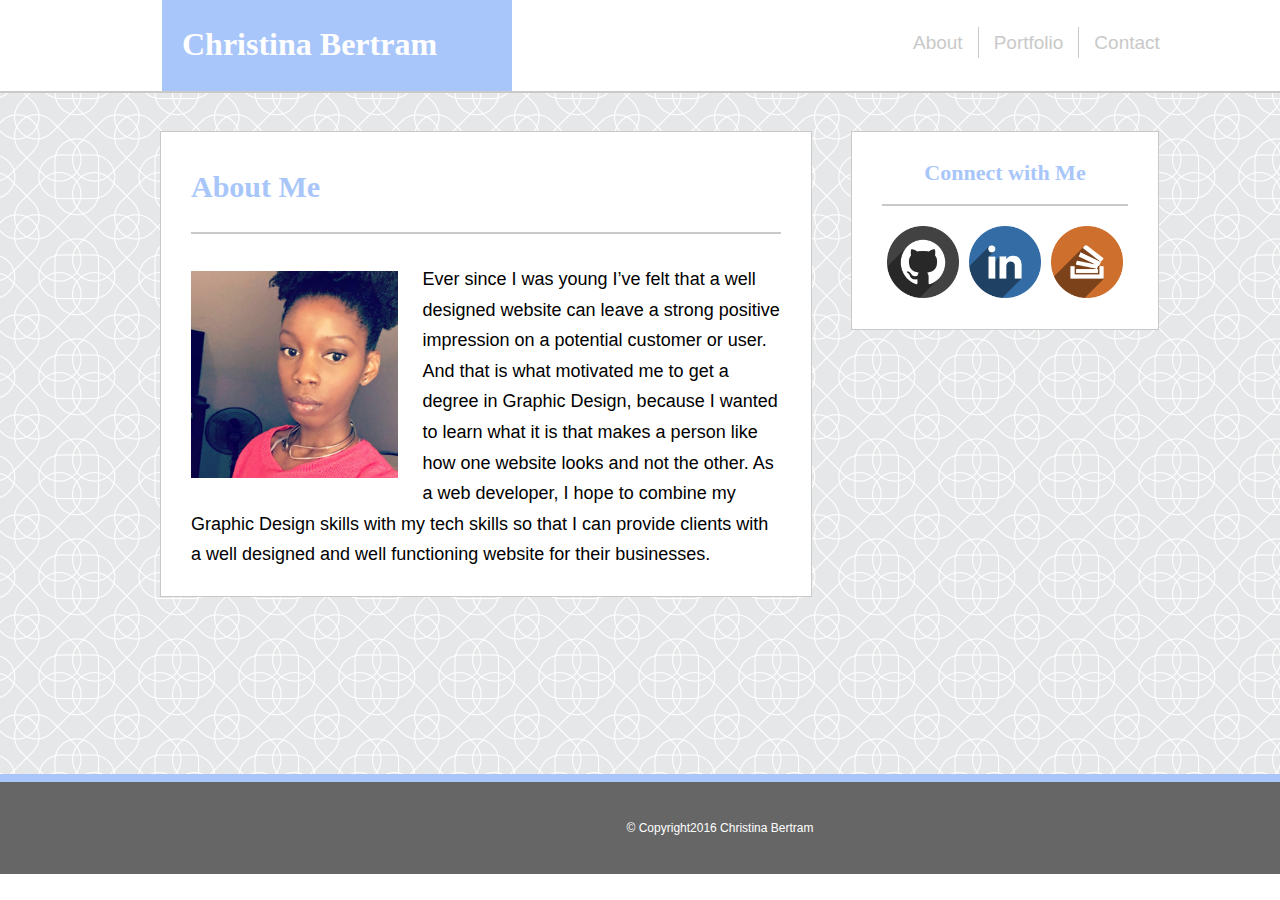
<file: index.html>
<!DOCTYPE html>
<html>

	<head>
		<title>Christina Bertram</title>
		<link rel="stylesheet" type="text/css" href="assets/css/reset.css">
		<link rel="stylesheet" type="text/css" href="assets/css/style.css">	
	</head>

	<body>

		<header>
			<div id="navbar">
				<div id="navtitle">
					<h1>Christina Bertram</h1>
				</div>
				<div id="links">
					<ul>
						<li><a href="index.html">About</a></li>
						<li><a href="portfolio.html">Portfolio</a></li>
						<li><a id="contact-btn" href="contact.html">Contact</a></li>
					</ul>
				</div>	
			</div>
		</header>

		<div class="background">
			<div class="entire">
				<div class="sections" id="main">
					<h2>About Me</h2>

					<hr id="main-hr"/>

					<img id="me" src="assets/images/IMG_6249.jpg" alt="Christina Bertram">
					<!-- <img id="me" src="assets/images/IMG_6249_2.JPG" alt="Christina Bertram"> -->

					<p>Ever since I was young I’ve felt that a well designed website can leave a strong positive impression on a potential customer or user. And that is what motivated me to get a degree in Graphic Design, because I wanted to learn what it is that makes a person like how one website looks and not the other. As a web developer, I hope to combine my Graphic Design skills with my tech skills so that I can provide clients with a well designed and well functioning website for their businesses. </p>
				</div>

				<div class="sections" id="sidebar">
					<h3>Connect with Me</h3>

					<hr/>
					<ul>
						<li><a href="https://github.com/cnb535"><img class="social" src="assets/images/if_github_287756.png" alt="GitHub Icon"></a></li>
						<li><a href="https://www.linkedin.com/in/cnb535/"><img class="social" src="assets/images/if_linkedin_287735.png" alt="LinkedIn Icon"></a></li>
						<li><a href="https://stackoverflow.com/users/8887322/c-bertram?tab=profile"><img class="social" src="assets/images/if_stackoverflow__287696.png" alt="StackOverflow Icon"></a></li>
					</ul>
				</div>
			</div>
		</div>
		<div class="push"></div>
		<div class="footer">
			<div class="push">
				<p>&copy; Copyright2016 Christina Bertram</p>
			</div>
		</div>

	</body>
</html>
</file>
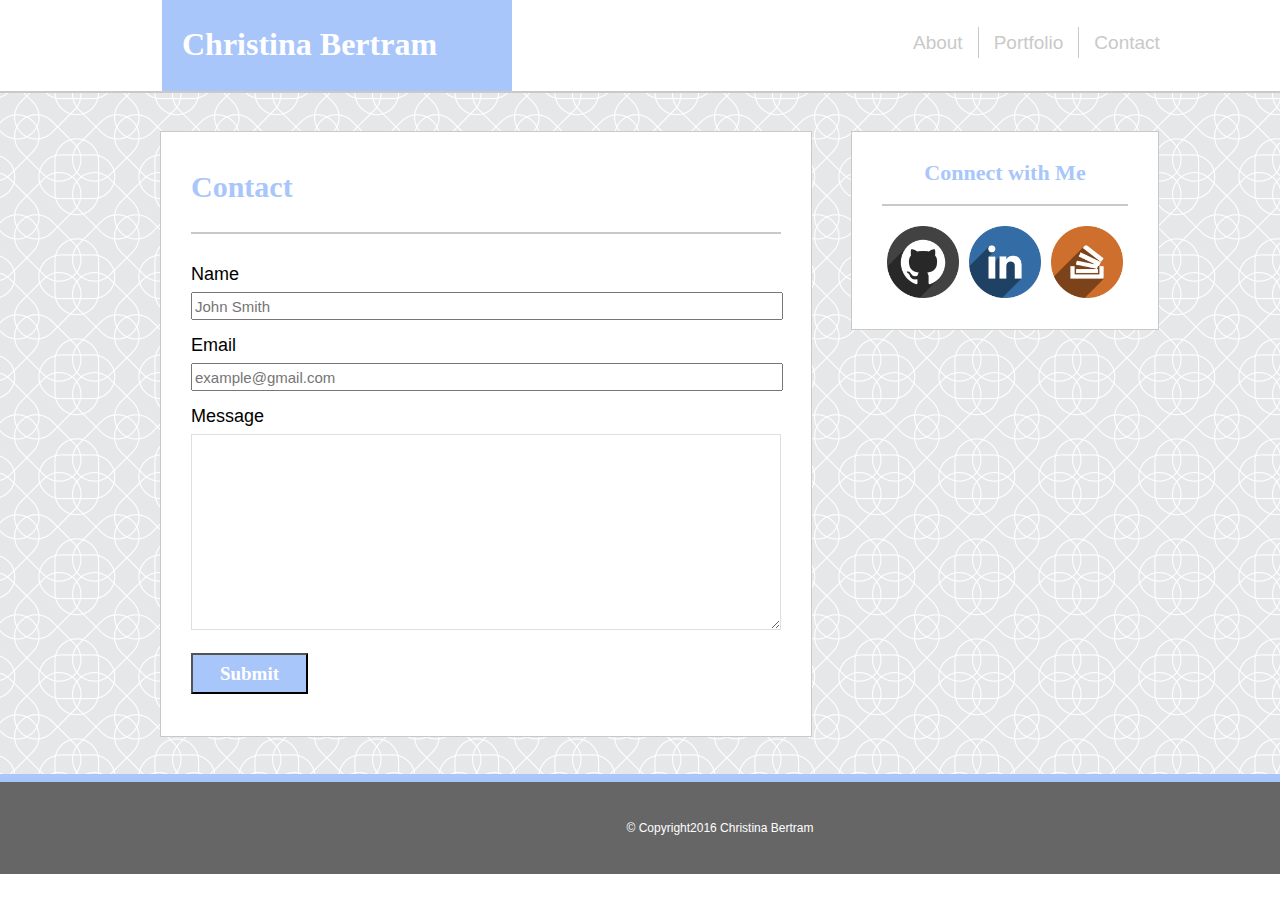
<file: contact.html>
<!DOCTYPE html>
<html>

	<head>
		<title>Contact</title>
		<link rel="stylesheet" type="text/css" href="assets/css/reset.css">
		<link rel="stylesheet" type="text/css" href="assets/css/style.css">	
	</head>

	<body>

		<header>
			<div id="navbar">
				<div id="navtitle">
					<h1>Christina Bertram</h1>
				</div>
				<div>
					<ul>
						<li><a href="index.html">About</a></li>
						<li><a href="portfolio.html">Portfolio</a></li>
						<li><a id="contact-btn" href="contact.html">Contact</a></li>
					</ul>
				</div>	
			</div>
		</header>

		<div class="background">
			<div class="entire">
				<div class="sections" id="contact">
					<h2>Contact</h2>

					<hr id="main-hr"/>
					
					<form>
						<p>Name</p><br>
						<input type="text" name="name" placeholder="John Smith"><br>

						<p>Email</p><br>
						<input type="text" name="email" placeholder="example@gmail.com"><br>

						<p>Message</p><br>
						
						<textarea name="message"></textarea><br>

						<input type="submit" name="Submit">
					</form>

				</div>

				<div class="sections" id="sidebar">
					<h3>Connect with Me</h3>

					<hr/>
					<ul>
						<li><a href="https://github.com/cnb535"><img class="social" src="assets/images/if_github_287756.png" alt="GitHub Icon"></a></li>
						<li><a href="https://www.linkedin.com/in/cnb535/"><img class="social" src="assets/images/if_linkedin_287735.png" alt="LinkedIn Icon"></a></li>
						<li><a href="https://stackoverflow.com/users/8887322/c-bertram?tab=profile"><img class="social" src="assets/images/if_stackoverflow__287696.png" alt="StackOverflow Icon"></a></li>
					</ul>
				</div>
			</div>
		</div>

		<div class="footer">
			<div>
				<p>&copy; Copyright2016 Christina Bertram</p>
			</div>
		</div>

	</body>
</html>
</file>
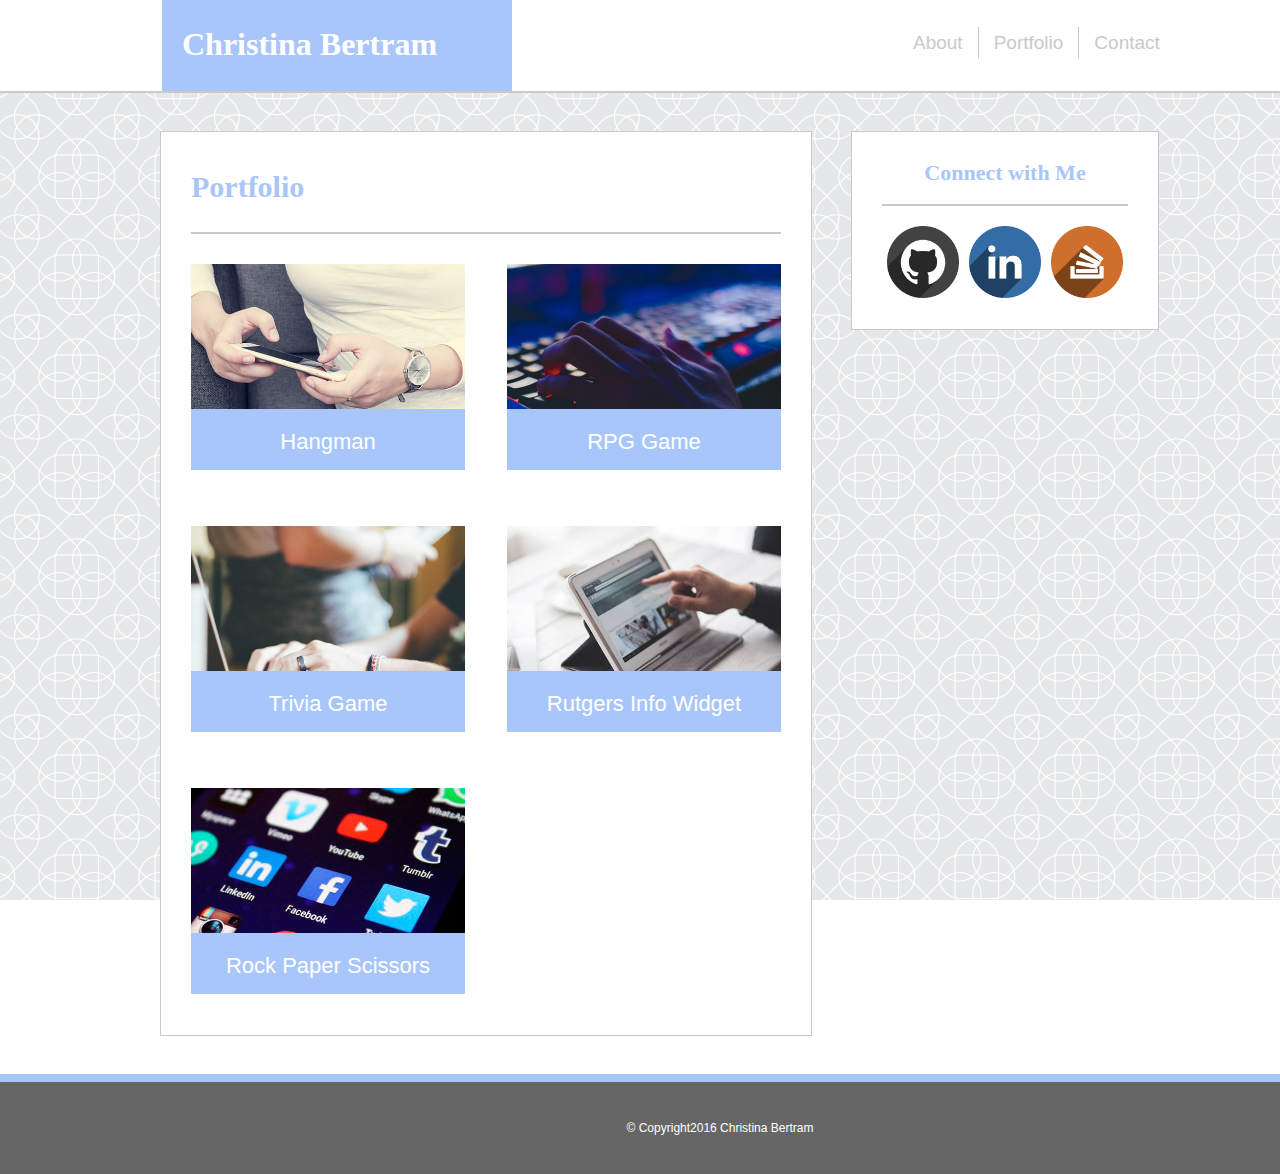
<file: portfolio.html>
<!DOCTYPE html>
<html>

	<head>
		<title>Portfolio</title>
		<link rel="stylesheet" type="text/css" href="assets/css/reset.css">
		<link rel="stylesheet" type="text/css" href="assets/css/style.css">	
	</head>

	<body>

		<header>
			<div id="navbar">
				<div id="navtitle">
					<h1>Christina Bertram</h1>
				</div>
				<div>
					<ul>
						<li><a href="index.html">About</a></li>
						<li><a href="portfolio.html">Portfolio</a></li>
						<li><a id="contact-btn" href="contact.html">Contact</a></li>
					</ul>
				</div>	
			</div>
		</header>

		<div class="background" id="bg-long">
			<div class="entire">
				<div class="sections" id="gallery">
					<h2>Portfolio</h2>

					<hr id="main-hr"/>

					<div class="portfolio" id="hangman">
						<!-- <img src="assets/images/hangman.jpg" alt="Hangman"> -->
						<div class="gallery-div">
							<p>Hangman</p>
						</div>	
					</div>

					<div class="portfolio" id="rpg-game">
						<div class="gallery-div">
							<p>RPG Game</p>
						</div>	
					</div>

					<div class="portfolio" id="trivia-game">
						<div class="gallery-div">
							<p>Trivia Game</p>
						</div>	
					</div>
					
					<div class="portfolio" id="rutgers">
						<div class="gallery-div">
							<p>Rutgers Info Widget</p>
						</div>	
					</div>

					<div class="portfolio" id="rps">
						<div class="gallery-div">
							<p>Rock Paper Scissors</p>
						</div>	
					</div>

	
				</div>

				<div class="sections" id="sidebar">
					<h3>Connect with Me</h3>

					<hr/>
					<ul>
						<li><a href="https://github.com/cnb535"><img class="social" src="assets/images/if_github_287756.png" alt="GitHub Icon"></a></li>
						<li><a href="https://www.linkedin.com/in/cnb535/"><img class="social" src="assets/images/if_linkedin_287735.png" alt="LinkedIn Icon"></a></li>
						<li><a href="https://stackoverflow.com/users/8887322/c-bertram?tab=profile"><img class="social" src="assets/images/if_stackoverflow__287696.png" alt="StackOverflow Icon"></a></li>
					</ul>
				</div>
			</div>
		</div>

		<div class="footer">
			<div>
				<p>&copy; Copyright2016 Christina Bertram</p>
			</div>
		</div>

	</body>
</html>
</file>
<file: assets/css/style.css>
html {
	max-width: 1440px;
	display: inline-block;
}

html, body {
	margin: 0;
	width: 1440px;
}

h1, h2, h3 {
  font-family: 'Georgia', Times, Times New Roman, serif;
}

p, a {
	font-family: 'Arial', 'Helvetica Neue', Helvetica, sans-serif;
}

li {
	float: left;
}

form {
	position: relative;
	top: -8px;
}

textarea {
	width: 584px;
	height: 190px;
	border-color: #dfdfdf;
}

input[type="text"] {
	width: 584px;
	height: 22px;
	margin-bottom: 7px;
	font-size: 15px;
}

input[type="submit"] {
	width: 117px;
	height: 41px;
	margin-top: 20px;
	background-color: #a9c6fb;
	font-family: 'Georgia', Times, Times New Roman, serif;
	font-size: 19px;
	font-weight: bolder;
	color: #ffffff;
}

.background {
	background-image: url(../images/intersection.png);
	background-repeat: repeat;
	background-attachment: fixed;
	min-height: 731px;
	margin-bottom: -50px;
}

.entire {
	display: inline-block;
	width: 1398px;
	padding: 38px 0px;
}

.sections {
	background-color: #ffffff;
	border-color: #c9c9c9;
	border-style: solid;
	border-width: 0.5px;

}

.social {
	width: 45%;
}

.portfolio {
	display: inline-block;
	width: 274px;
	height: 206px;
}

.footer {
	display: block;
	border-style: solid;
	border-color: #a9c6fb;
	border-top-width: 8px;
	font-size: 7pt;
	background-color: #666666;
	text-align: center;
	color: white;
}

.footer p {
	font-size: 12px;
	padding: 40px 368px;
}

.footer, .push {
	/*height: 100px;*/
}

#navbar {
	background-color: #ffffff;
	height: 43px;
	padding: 0px 20px 48px 162px;
	border-style: solid;
	border-bottom-width: 2px;
	border-color: #c9c9c9;
}

#navbar ul {
	width: 627px;
	padding: 0px;
	margin: 0px;
	position: relative;
	left: 386px;
	top: 33px;
}

#navbar a {
	font-size: 19px;
    color: #c9c9c9;
    padding: 5px 15px;
    text-decoration: none;
    border-right: solid;
    border-width: 1px;
}

#navbar li a:hover {
	color: #ffffff;
	background-color: #c9c9c9;
}

#navbar #contact-btn {
	border-right: none;
}

#navtitle {
	font-size: 32px;
	font-weight: bolder;
	height: 43px;
	width: 310px;
	background-color: #a9c6fb;
	float: left;
	padding: 28px 20px 20px 20px;
	color: #ffffff;
}

#main {
	display: inline-block;
	width: 590px;
	height: 384px;
	position: relative;
	left: 160px;
	padding: 40px 30px;
	margin-right: 41px;	
}

#main h2 {
	font-size: 30px;
	font-weight: bolder;
	color: #a9c6fb;
	margin-bottom: 30px;
}

#main hr {
	border-width: 1.5px;
	border-style: solid;
	border-color: #c9c9c9;
	margin-bottom: 30px;
}

#main img {
	width: 35%;
	float: left;
	margin-right: 25px;
	margin-bottom: 25px;
	position: relative;
	top: 7px;
}

#main p {
	font-size: 18px;
	line-height: 1.7;
	display: inline;
}

#bg-long {
	margin-bottom: 0px;
}

#gallery {
	display: inline-block;
	width: 590px;
	height: 823px;
	position: relative;
	left: 160px;
	padding: 40px 30px;
	margin-right: 41px;	
}

#gallery h2 {
	font-size: 30px;
	font-weight: bolder;
	color: #a9c6fb;
	margin-bottom: 30px;
}

#gallery hr {
	border-width: 1.5px;
	border-style: solid;
	border-color: #c9c9c9;
	margin-bottom: 30px;
}


#gallery p {
	font-size: 22px;
	line-height: 3;
	text-align: center;
	color: #ffffff;
	background-color: #a9c6fb;
	height: 61px;
	position: relative;
	top: 145px;
}

#hangman {
	background-image: url(../images/hangman.jpg);
	background-size: 274px 206px;
	margin-right: 38px;
	margin-bottom: 56px;
}

#rpg-game {
	background-image: url(../images/rpg-game.jpg);
	background-size: 274px 206px;
	margin-bottom: 56px;
}

#trivia-game {
	background-image: url(../images/trivia-game.jpg);
	background-size: 274px 206px;
	margin-right: 38px;
	margin-bottom: 56px;
}

#rutgers {
	background-image: url(../images/rutgers.jpg);
	background-size: 274px 206px;
}

#rps {
	background-image: url(../images/rps.jpg);
	background-size: 274px 206px;
}

#contact {
	display: inline-block;
	width: 590px;
	height: 524px;
	position: relative;
	left: 160px;
	padding: 40px 30px;
	margin-right: 41px;	
}

#contact h2 {
	font-size: 30px;
	font-weight: bolder;
	color: #a9c6fb;
	margin-bottom: 30px;
}

#contact hr {
	border-width: 1.5px;
	border-style: solid;
	border-color: #c9c9c9;
	margin-bottom: 30px;
}

#contact p {
	font-size: 18px;
	line-height: 2;
	display: inline;
}

#sidebar {
	width: 246px;
	height: 137px;
	padding: 30px;
	float: right;
	position: relative;
	right: 239px;
}

#sidebar h3 {
	font-size: 22px;
	font-weight: bolder;
	color: #a9c6fb;
	text-align: center;
	margin-bottom: 20px;
}

#sidebar hr {
	border-width: 1px;
	border-style: solid;
	border-color: #c9c9c9;
	margin-bottom: 20px;
}

#sidebar ul {
	position: relative;
	left: 44px;
}

#sidebar li {
	margin: 0px -39px;
	width: 160px;
}

@media (max-width: 980px) {

  html {
  	max-width: 980px;
  }

  html, body {
	margin: 0;
	width: 980px;
  }

  textarea {
  	width: 353px;
  }

  input[type="text"] {
  	width: 353px;
  }

  .background {
  	width: 980px;
  }

  .entire {
  	width: 980px;
  }

  .portfolio {
	width: 358px;
	height: 268px;
  }

  .footer, .push {
    width: 980px;
  }

  #navtitle {
  	position: relative;
  	right: 56px;
  }

  #navbar ul {
  	left: 80px;
  }

  #main {
	width: 359px;
	height: 831px;
	left: 106px;
	margin-bottom: 50px;
  }

  #main img {
	width: 100%;
  }

  #sidebar {
	right: 106px;
  }

  #gallery {
	width: 359px;
	height: 1666px;
	left: 106px;	
  }

  #gallery h2 {
    margin-bottom: 29px;	
  }
	
  #gallery hr {
    margin-bottom: 40px;	
  }

  #gallery p {
    top: 207px;	
  }

  #rutgers {
	margin-bottom: 56px;
	background-size: 358px 268px;
  }

 #hangman {
	background-size: 358px 268px;
  }

  #rpg-game {
	background-size: 358px 268px;
  }

  #trivia-game {
	background-size: 358px 268px;
  }

  #rps {
	background-size: 358px 268px;
  }

  #contact {
  	width: 359px;
  	left: 105px;
  }
}

@media (max-width: 768px) {

  * {
  	width: 768px;
  }

  html {
  	max-width: 768px;
  }

  html, body {
	margin: 0;
	width: 768px;
  }

  form {
  	width: 666px;
  }

  textarea {
  	width: 661px;
  }

  input[type="text"] {
  	width: 661px;
  }

  .background {
  	width: 768px;
  }

  .entire {
  	width: 768px;
  }

  .gallery-div {
  	width: 313px;
  }

  .portfolio {
	width: 313px;
	height: 235px;
  }

  .footer, .push {
  	width: 768px;
  }

  .footer p {
	width: 187px;
	padding: 40px 290px;
  }

   #navtitle {
  	position: relative;
  	right: 122px;
  }

  #navtitle h1 {
    position: relative;
    left: 2px;
    width: 303px;
  }

  #navbar {
 	width: 606px;
 	padding: 0px 20px 48px 142px;  
  }

  #navbar ul {
  	left: -167px;
  	float: right;
  	width: 240px;
  }

  #navbar li {
  	width: 130px;
  	margin: 0px -25px;
  }

  #navbar #contact-btn {
  	position: relative;
  	left: 20px;
  }
	
  #main {
	width: 667px;
	height: 475px;
	left: 20px;
	margin-bottom: 40px;
	margin-right: 0px;
  }

  #main h2 {
  	width: 538px;
  }

  #main hr {
  	width: 663px;
  }

  #main img {
	width: 48%;
	position: relative;
	top: 7px;
  }

  #main p {
	display: table-row;
  }

  #sidebar {
  	width: 667px;
	right: 20px;
	margin-bottom: 52px;
  }

  #sidebar h3 {
  	width: 672px;
  }

  #sidebar hr {
  	width: 670px;
  }

  #sidebar ul {
	left: 256px;
	width: 246px;
  }

  #gallery {
	width: 668px;
	height: 919px;
	left: 20px;
	margin-bottom: 40px;	
  }

  #gallery h2 {
	width: 667px;
  }

  #gallery hr {
	width: 662px;
  }

  #gallery p {
  	top: 174px;
	width: 313px;
  }

  #hangman {
	background-size: 313px 234px;
  }

  #rpg-game {
	background-size: 313px 234px;
  }

  #trivia-game {
	background-size: 313px 234px;
  }

  #rutgers {
	background-size: 313px 234px;
  }

  #rps {
	background-size: 313px 234px;
  }

  #contact {
  	width: 667px;
  	left: 20px;
  	margin-bottom: 40px;
  }

  #contact h2 {
  	width: 666px;
  }

  #contact hr {
  	width: 663px;
  }

}

@media (max-width: 640px) {

  * {
  	width: 498px;
  }

  html {
  	max-width: 640px;
  }

  html, body {
	margin: 0;
	width: 640px;
}

  header {
  	width: 640px;
  }

  li {
  	width: 150px;
  }

  form {
  	width: 538px;
  }

  textarea {
  	width: 533px;
  }

  input[type="text"] {
  	width: 533px;
  }

  .background {
  	width: 640px;
  }

  .entire {
  	width: 640px;
  }

  .portfolio {
	width: 537px;
	height: 403px;
  }

  .footer p {
	width: 187px;
	position: relative;
	right: -32px;
	padding: 40px 200px;
  }

  #navtitle {
  	width: 600px;
  	right: 142px;
  }

  #navtitle h1 {
    position: relative;
    left: 150px;
    width: 303px;
  }

  #navbar {
 	width: 478px;
	height: 107px;
 	padding: 0px 20px 48px 142px;  
  }

  #navbar ul {
  	left: -102px;
  	top: 23px;
  	width: 549px;
  	float: right;
  }

  #navbar li {
  	width: 100px;
  	margin: 0px 41px;
  }

  #navbar a {
    padding: 5px 66px;
  }

  #navbar #contact-btn {
  	position: relative;
  	left: 20px;
  }

  #main {
	width: 539px;
	height: 888px;
  }

  #main hr {
  	width: 536px;
  }

  #main img {
	width: 100%;
    top: 0px;
  }

  #sidebar {
  	width: 539px;
	right: 20px;
	margin-bottom: 52px;
  }

  #sidebar h3 {
  	width: 540px;
  }

  #sidebar hr {
  	width: 537px;
  }

  #sidebar ul {
	left: 194px;
	width: 246px;
  }

  #gallery {
	width: 538px;
	height: 2285px;
	left: 22px;
	margin-bottom: 40px;	
  }

  #gallery h2 {
  	width: 537px;
  }

  #gallery hr {
  	width: 534px;
  }

  #gallery p {
  	top: 342px;
  	width: 537px;
  }

  #hangman {
 	background-size: 537px 403px;
  	margin-bottom: 42px;
  }

  #rpg-game {
 	background-size: 537px 403px;
  	margin-bottom: 42px;
  }

  #trivia-game {
 	background-size: 537px 403px;
  	margin-bottom: 42px;
  }

  #rutgers {
 	background-size: 537px 403px;
  	margin-bottom: 42px;
  }

  #rps {
	background-size: 537px 403px;
  }

  #contact {
  	width: 539px;
  }

  #contact h2 {
  	width: 538px;
  }

  #contact hr {
  	width: 535px;
  }

  .footer {
  	width: 640px;
  }

  .push {
  	width: 640px;
  }
}
</file>
